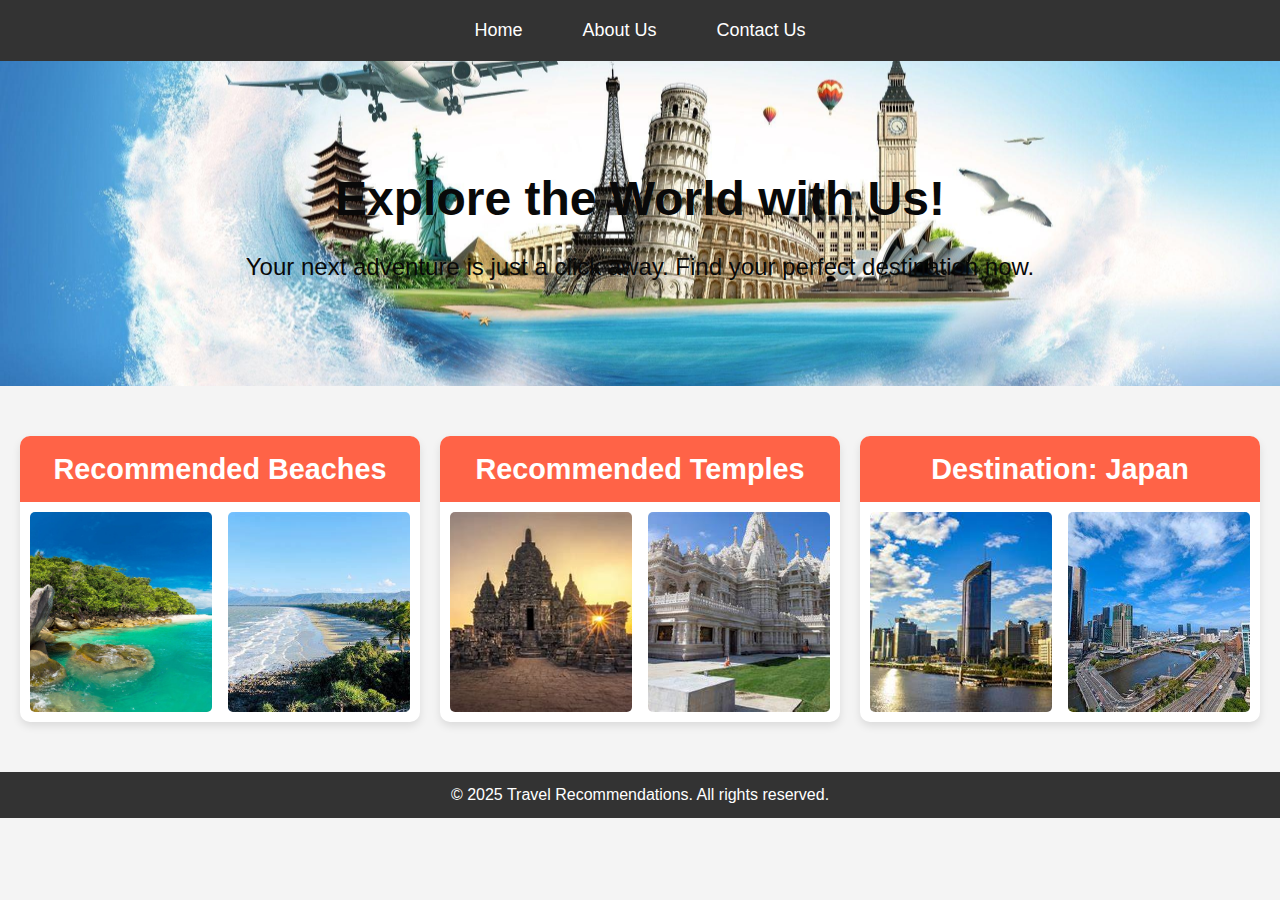
<file: index.html>
<!DOCTYPE html>
<html lang="en">
<head>
    <meta charset="UTF-8">
    <meta name="viewport" content="width=device-width, initial-scale=1.0">
    <title>Home - Travel Recommendations</title>
    <link rel="stylesheet" href="styles.css">
</head>
<body>
    <header>
        <nav>
            <ul>
                <li><a href="index.html">Home</a></li>
                <li><a href="about.html">About Us</a></li>
                <li><a href="contact.html">Contact Us</a></li>
            </ul>
        </nav>
    </header>

    <section id="hero">
        <div class="hero-content">
            <h1>Explore the World with Us!</h1>
            <p>Your next adventure is just a click away. Find your perfect destination now.</p>
        </div>
    </section>

    <main>
        <section id="recommendations">
            <div class="recommendation">
                <h2>Recommended Beaches</h2>
                <div class="recommendation-images">
                    <img src="images/beach1.jpg" alt="Beach 1">
                    <img src="images/beach 2.jpeg" alt="Beach 2">
                </div>
            </div>
            
            <div class="recommendation">
                <h2>Recommended Temples</h2>
                <div class="recommendation-images">
                    <img src="images/temple1.jpeg" alt="Temple 1">
                    <img src="images/temple2.jpeg" alt="Temple 2">
                </div>
            </div>

            <div class="recommendation">
                <h2>Destination: Japan</h2>
                <div class="recommendation-images">
                    <img src="images/country1.jpeg" alt="Japan 1">
                    <img src="images/country2.jpeg" alt="Japan 2">
                </div>
            </div>
        </section>
    </main>

    <footer>
        <p>&copy; 2025 Travel Recommendations. All rights reserved.</p>
    </footer>

</body>
</html>
</file>
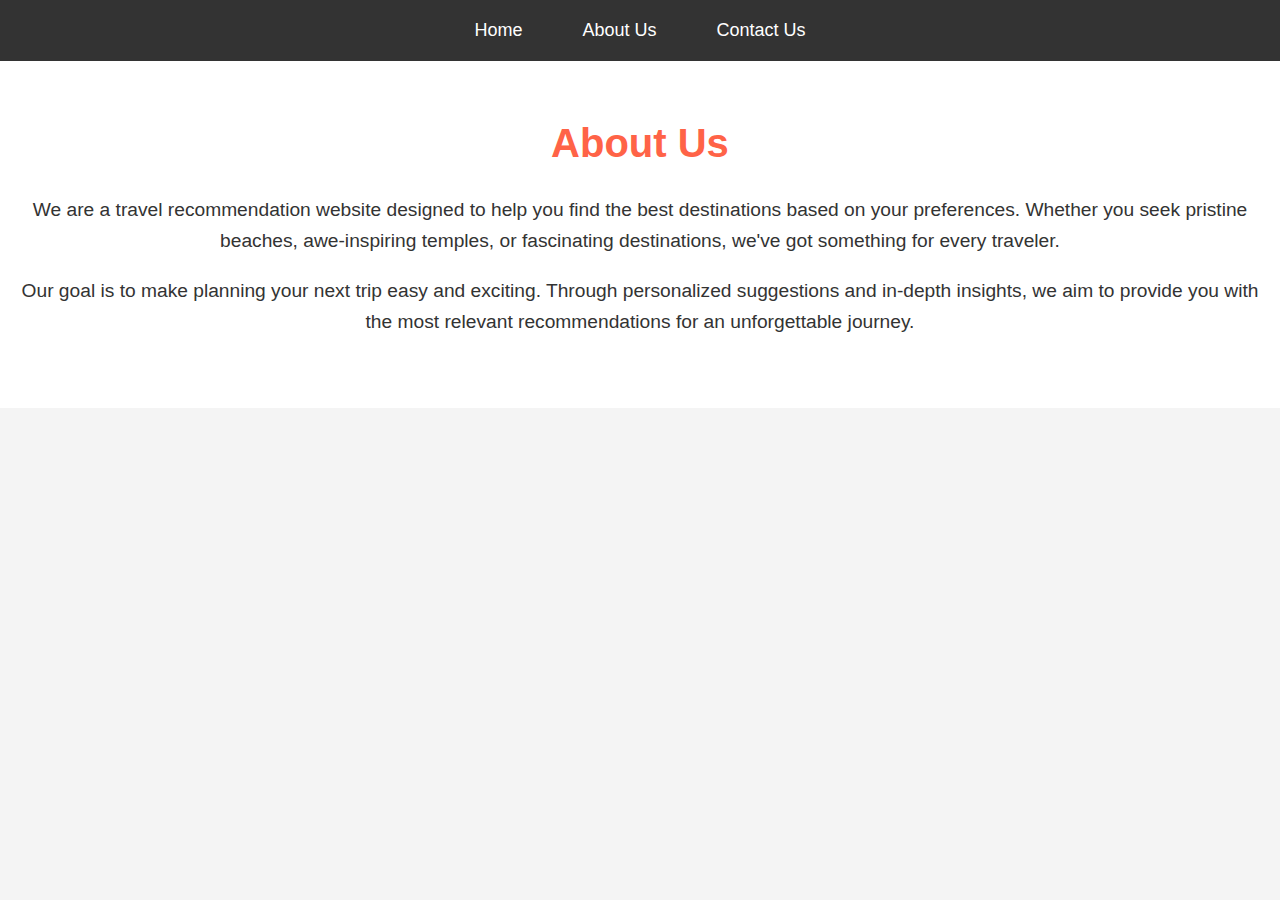
<file: about.html>
<!DOCTYPE html>
<html lang="en">
<head>
    <meta charset="UTF-8">
    <meta name="viewport" content="width=device-width, initial-scale=1.0">
    <title>About Us - Travel Recommendations</title>
    <link rel="stylesheet" href="styles.css">
</head>
<body>
    <header>
        <nav>
            <ul>
                <li><a href="index.html">Home</a></li>
                <li><a href="about.html">About Us</a></li>
                <li><a href="contact.html">Contact Us</a></li>
            </ul>
        </nav>
    </header>

    <section id="about-us">
        <main>
            <h1>About Us</h1>
            <p>We are a travel recommendation website designed to help you find the best destinations based on your preferences. Whether you seek pristine beaches, awe-inspiring temples, or fascinating destinations, we've got something for every traveler.</p>
            <p>Our goal is to make planning your next trip easy and exciting. Through personalized suggestions and in-depth insights, we aim to provide you with the most relevant recommendations for an unforgettable journey.</p>
        </main>
    </section>

</body>
</html>
</file>
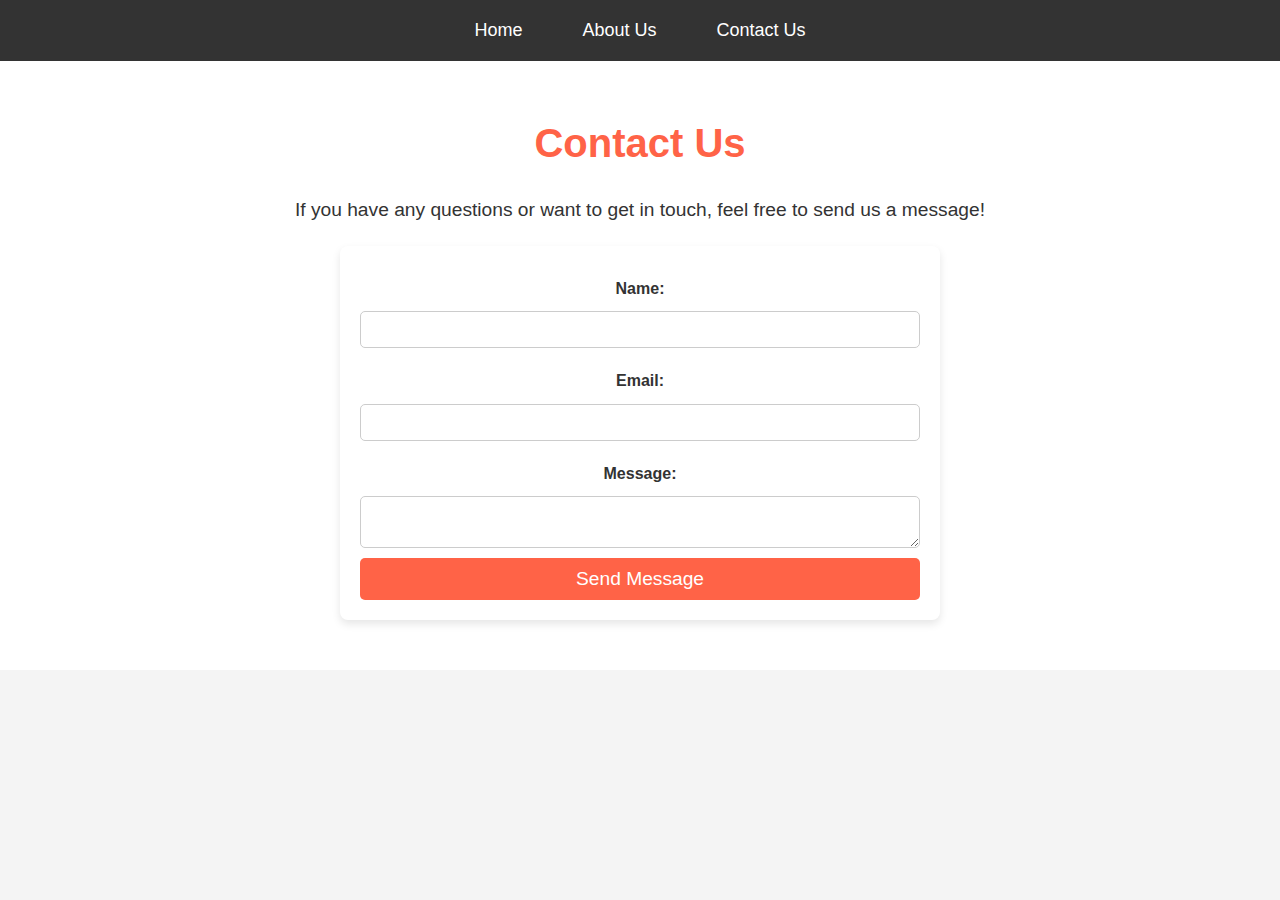
<file: contact.html>
<!DOCTYPE html>
<html lang="en">
<head>
    <meta charset="UTF-8">
    <meta name="viewport" content="width=device-width, initial-scale=1.0">
    <title>Contact Us - Travel Recommendations</title>
    <link rel="stylesheet" href="styles.css">
</head>
<body>
    <header>
        <nav>
            <ul>
                <li><a href="index.html">Home</a></li>
                <li><a href="about.html">About Us</a></li>
                <li><a href="contact.html">Contact Us</a></li>
            </ul>
        </nav>
    </header>

    <section id="contact-us">
        <main>
            <h1>Contact Us</h1>
            <p>If you have any questions or want to get in touch, feel free to send us a message!</p>

            <form id="contact-form" onsubmit="return validateForm()">
                <label for="name">Name:</label>
                <input type="text" id="name" name="name" required>
                
                <label for="email">Email:</label>
                <input type="email" id="email" name="email" required>
                
                <label for="message">Message:</label>
                <textarea id="message" name="message" required></textarea>
                
                <button type="submit">Send Message</button>
            </form>
        </main>
    </section>

    <script src="script.js"></script>
</body>
</html>
</file>
<file: styles.css>
/* Global Styles */
* {
    margin: 0;
    padding: 0;
    box-sizing: border-box;
}

body {
    font-family: 'Segoe UI', Tahoma, Geneva, Verdana, sans-serif;
    background-color: #f4f4f4;
    color: #333;
    line-height: 1.6;
}

/* Navigation Bar */
header {
    background-color: #333;
    color: white;
    padding: 1rem;
    position: sticky;
    top: 0;
    z-index: 1000;
}

header nav ul {
    list-style-type: none;
    display: flex;
    justify-content: center;
}

header nav ul li {
    margin: 0 20px;
}

header nav ul li a {
    color: white;
    text-decoration: none;
    font-size: 18px;
    padding: 5px 10px;
    transition: color 0.3s;
}

header nav ul li a:hover {
    color: #ff6347;
}

/* Hero Section */
#hero {
    background: url('images/hero-bg.jpg') no-repeat center center/cover;
    color: rgb(9, 9, 9);
    text-align: center;
    padding: 100px 0;
}

#hero .hero-content h1 {
    font-size: 3rem;
    font-weight: bold;
}

#hero .hero-content p {
    font-size: 1.5rem;
    margin-top: 10px;
}

/* Recommendations Section */
#recommendations {
    display: grid;
    grid-template-columns: repeat(3, 1fr);
    gap: 20px;
    padding: 50px 20px;
}

.recommendation {
    background-color: white;
    border-radius: 10px;
    box-shadow: 0 4px 8px rgba(0, 0, 0, 0.1);
    overflow: hidden;
    transition: transform 0.3s ease;
}

.recommendation:hover {
    transform: scale(1.05);
}

.recommendation h2 {
    background-color: #ff6347;
    color: white;
    text-align: center;
    padding: 10px;
    font-size: 1.8rem;
}

.recommendation-images {
    display: flex;
    justify-content: space-between;
    padding: 10px;
}

.recommendation-images img {
    width: 48%;
    height: 200px;
    object-fit: cover;
    border-radius: 5px;
}
/* About and Contact Section */
#about-us, #contact-us {
    padding: 50px 20px;
    background-color: #fff;
    color: #333;
    text-align: center;
}

#about-us h1, #contact-us h1 {
    font-size: 2.5rem;
    color: #ff6347;
}

#about-us p, #contact-us p {
    font-size: 1.2rem;
    line-height: 1.6;
    margin: 20px 0;
}

/* Form Styles for Contact Us */
#contact-us form {
    display: flex;
    flex-direction: column;
    max-width: 600px;
    margin: 0 auto;
    background-color: #fff;
    padding: 20px;
    box-shadow: 0 4px 8px rgba(0, 0, 0, 0.1);
    border-radius: 8px;
}

#contact-us label {
    margin-top: 10px;
    font-weight: bold;
}

#contact-us input, #contact-us textarea {
    padding: 10px;
    margin: 10px 0;
    border: 1px solid #ccc;
    border-radius: 5px;
}

#contact-us button {
    padding: 10px;
    background-color: #ff6347;
    color: white;
    border: none;
    border-radius: 5px;
    font-size: 1.2rem;
    cursor: pointer;
    transition: background-color 0.3s;
}

#contact-us button:hover {
    background-color: #e5533f;
}

/* Footer */
footer {
    background-color: #333;
    color: white;
    text-align: center;
    padding: 10px;
    position: relative;
    bottom: 0;
    width: 100%;
}

footer p {
    font-size: 1rem;
}

/* Responsive Design */
@media (max-width: 768px) {
    #recommendations {
        grid-template-columns: 1fr 1fr;
    }
}

@media (max-width: 480px) {
    #recommendations {
        grid-template-columns: 1fr;
    }

    #hero .hero-content h1 {
        font-size: 2rem;
    }

    #hero .hero-content p {
        font-size: 1rem;
    }
}
</file>
